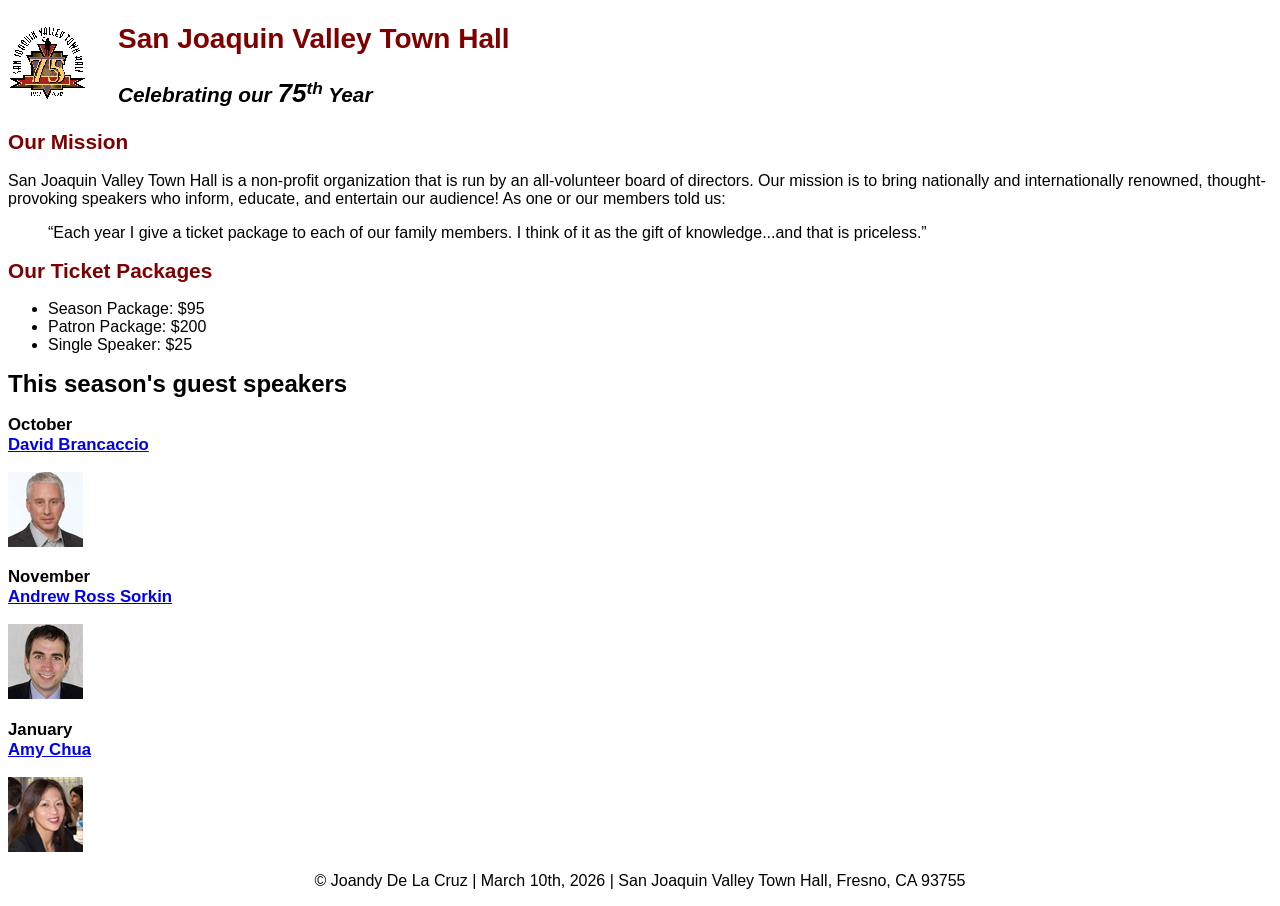
<file: index.html>
<!DOCTYPE html>
<html lang="en">

<head>
	<meta charset="utf-8">
	<title>San Joaquin Valley Town Hall</title>
	<link rel="icon" href="favicon.ico">
	<link rel="stylesheet" href="main.css">
</head>

<body>
	<header>
		<img src="town_hall_logo.gif" alt="Town Hall logo" height="80">
		<h2>San Joaquin Valley Town Hall</h2>
		<h3>Celebrating our <em class="large">75</em><sup>th</sup> Year</h3>
	</header>
	<main>
		<h2>Our Mission</h2>
		<p>San Joaquin Valley Town Hall is a non-profit organization that is run by an 
			all-volunteer board of directors. Our mission is to bring nationally and 
			internationally renowned, thought-provoking speakers who inform, educate, 
			and entertain our audience! As one or our members told us:</p>
		<blockquote>&ldquo;Each year I give a ticket package to each of our family members. 
			I think of it as the gift of knowledge...and that is priceless.&rdquo;</blockquote>

		<h2>Our Ticket Packages</h2>
		<ul>
			<li>Season Package: $95</li>
			<li>Patron Package: $200</li>
			<li>Single Speaker: $25</li>
		</ul>

		<h1>This season's guest speakers</h1>
		<h3>October<br><a href="brancaccio.html">David Brancaccio</a></h3>
		<img src="brancaccio75.jpg" alt="David Brancaccio photo">
		<h3>November<br><a href="sorkin.html">Andrew Ross Sorkin</a></h3>
		<img src="sorkin75.jpg" alt="Andrew Ross Sorkin photo">
		<h3>January<br><a href="chua.html">Amy Chua</a></h3>
		<img src="chua75.jpg" alt="Amy Chua photo">
	</main>
	<footer>
		<p>&copy; Joandy De La Cruz | March 10th, 2026 | San Joaquin Valley Town Hall, Fresno, CA 93755</p>
	</footer>
</body>
</html>
</file>
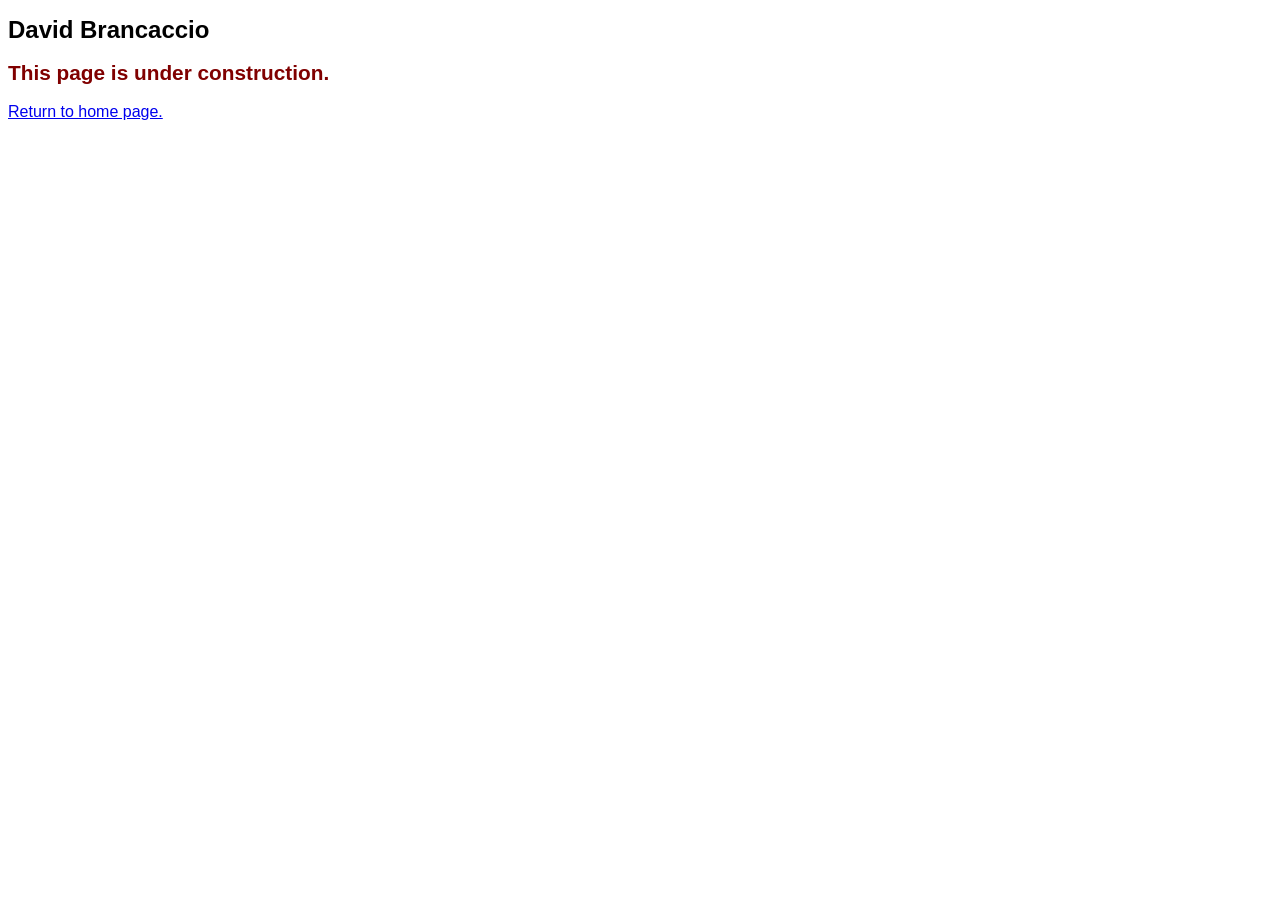
<file: brancaccio.html>
<!DOCTYPE html>
<html lang="en">

<head>
	<meta charset="utf-8">
	<title>San Joaquin Valley Town Hall</title>
	<link rel="icon" href="favicon.ico">
	<link rel="stylesheet" href="main.css">
</head>

<body>
	<main>
		<h1>David Brancaccio</h1>
		<h2>This page is under construction.</h2>
		<p><a href="index.html">Return to home page.</a></p>
	</main>
</body>


</html>
</file>
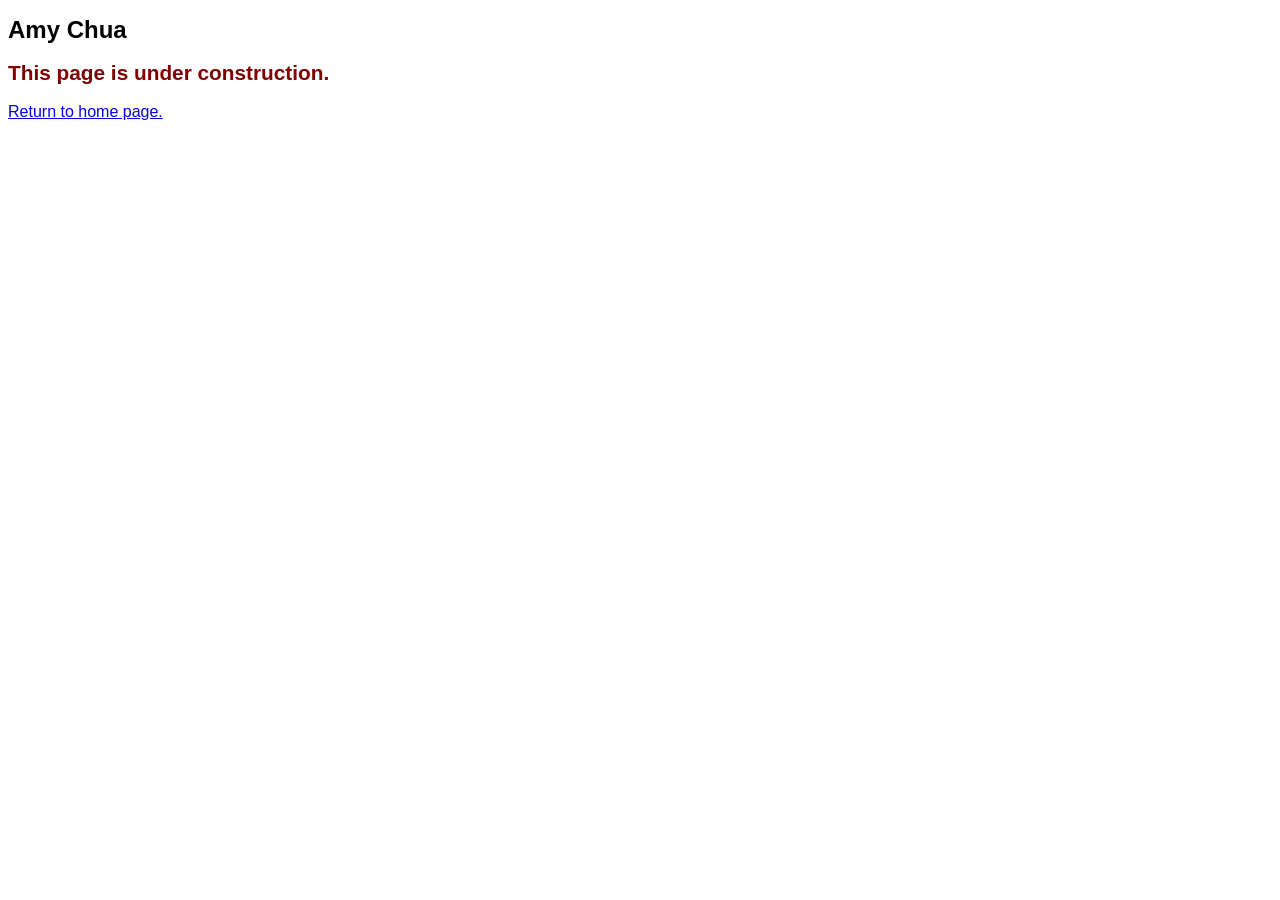
<file: chua.html>
<!DOCTYPE html>
<html lang="en">

<head>
	<meta charset="utf-8">
	<title>San Joaquin Valley Town Hall</title>
	<link rel="icon" href="favicon.ico">
	<link rel="stylesheet" href="main.css">
</head>

<body>
	<main>
		<h1>Amy Chua</h1>
		<h2>This page is under construction.</h2>
		<p><a href="index.html">Return to home page.</a></p>
	</main>
</body>


</html>
</file>
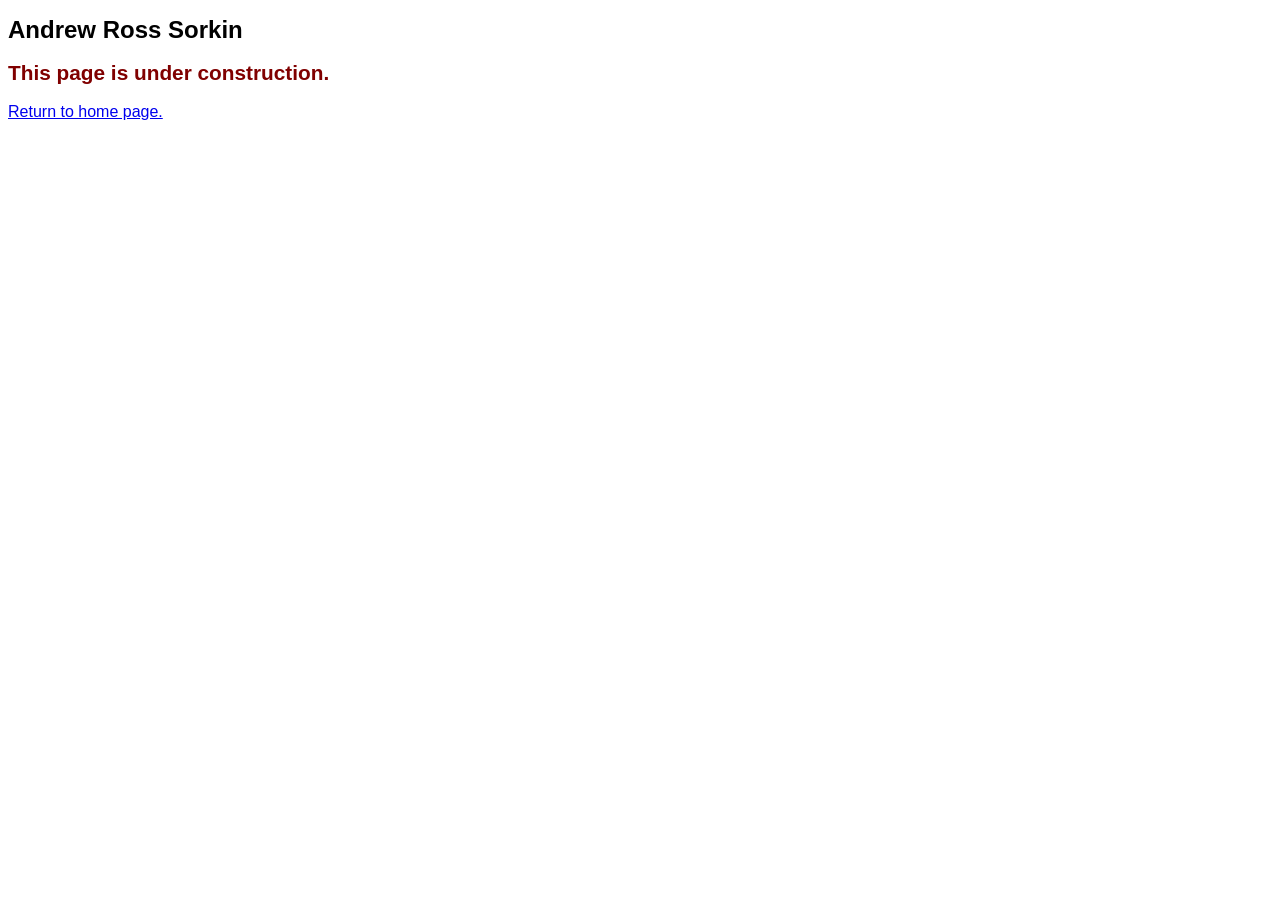
<file: sorkin.html>
<!DOCTYPE html>
<html lang="en">

<head>
	<meta charset="utf-8">
	<title>San Joaquin Valley Town Hall</title>
	<link rel="icon" href="favicon.ico">
	<link rel="stylesheet" href="main.css">
</head>

<body>
	<main>
		<h1>Andrew Ross Sorkin</h1>
		<h2>This page is under construction.</h2>
		<p><a href="index.html">Return to home page.</a></p>
	</main>
</body>


</html>
</file>
<file: main.css>
:root {
	--accent-color: #800000;  /* could also be coded #800 */
}

/* default styles */
body {
	font-family: Arial, Helvetica, sans-serif;
    font-size: 100%;
}
a:hover, a:focus{
	font-style: italic;
	color: var(--accent-color);
}
h1 {
	font-size: 150%;
}
h2 {
	font-size: 130%;
	color: var(--accent-color);
}
h3 {
	font-size: 105%;
}

/* the styles for the header */
header {
	& h2 {
		font-size: 175%;
		text-indent: 30px;
	}
	& h3 {
		font-size: 130%;
		font-style: italic;
		text-indent: 30px;
	}
	& img {
		float: left;
	}
}

/* the styles for the main content */
main {
	clear: left;
}

/* the styles for the footer */
footer {
	& p {
		text-align: center;
	}
}

/* CSS class */
.large {
	font-size: 125%;
}
</file>
